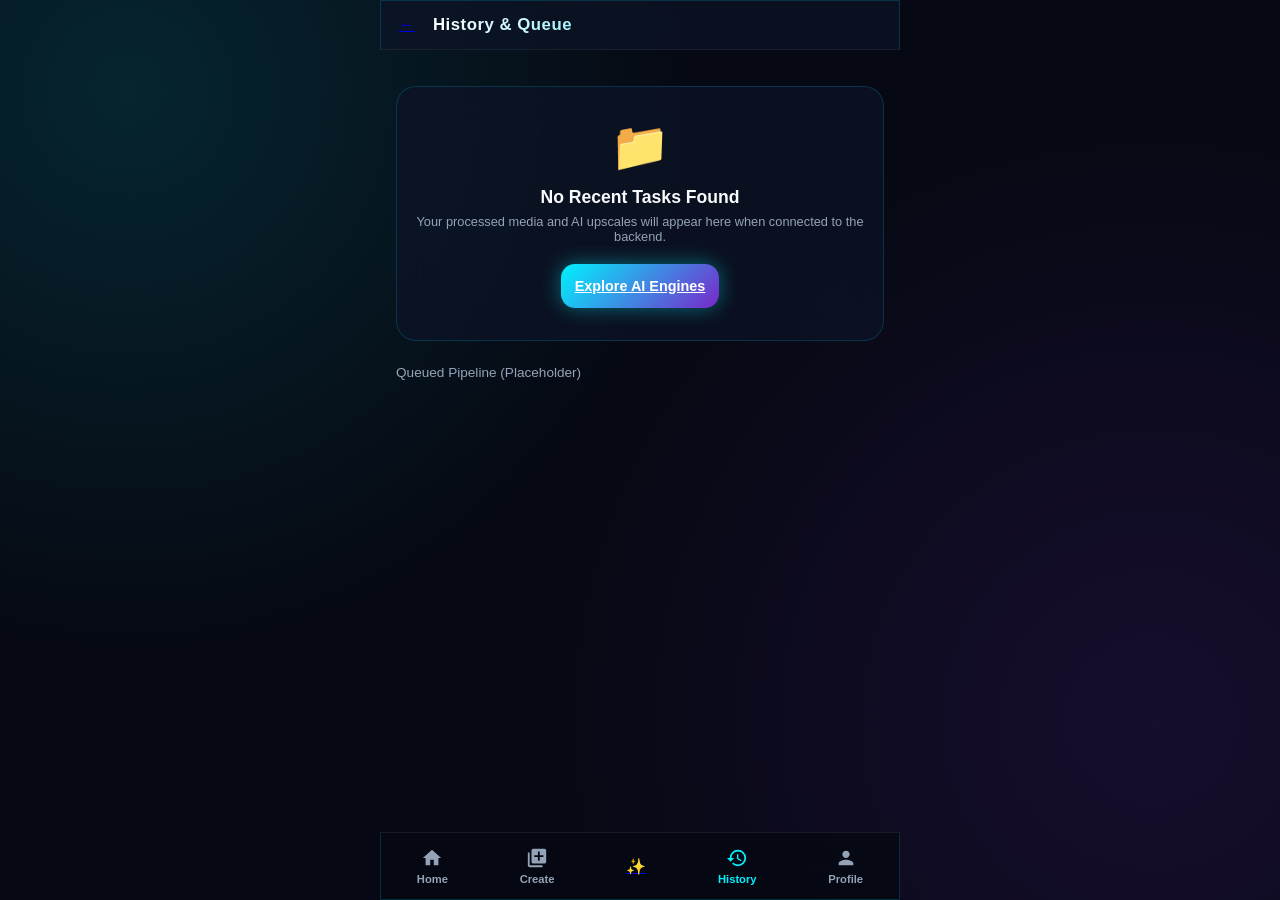
<file: history.html>
<!DOCTYPE html>
<html lang="en">
<head>
  <meta charset="UTF-8">
  <meta name="viewport" content="width=device-width, initial-scale=1.0">
  <title>Task History | SUBBHU AI LABS</title>
  <link rel="stylesheet" href="css/style.css">
  <link rel="stylesheet" href="css/responsive.css">
  <link rel="stylesheet" href="css/animations.css">
</head>
<body>
  <header class="app-header glass">
    <div class="brand-wrap">
      <a href="index.html" class="btn-icon" style="margin-right: 8px;">←</a>
      <div class="brand-name">History & Queue</div>
    </div>
  </header>

  <main style="padding: 16px;">
    <!-- Empty State -->
    <div class="glass" style="padding: 32px 16px; border-radius: var(--radius-lg); text-align: center; margin-top: 20px;">
      <div style="font-size: 3rem; margin-bottom: 12px;">📁</div>
      <div style="font-size: 1.1rem; font-weight: 700; margin-bottom: 6px;">No Recent Tasks Found</div>
      <p style="font-size: 0.8rem; color: var(--text-muted); margin-bottom: 20px;">Your processed media and AI upscales will appear here when connected to the backend.</p>
      <a href="index.html" class="btn btn-primary" style="display: inline-flex;">Explore AI Engines</a>
    </div>

    <!-- Skeleton Loading Display -->
    <div style="margin-top: 24px;">
      <div style="font-size: 0.85rem; color: var(--text-muted); margin-bottom: 12px;">Queued Pipeline (Placeholder)</div>
      <div style="display: flex; flex-direction: column; gap: 10px;">
        <div class="skeleton skeleton-card"></div>
        <div class="skeleton skeleton-card"></div>
      </div>
    </div>
  </main>

  <nav class="bottom-nav glass">
    <a href="index.html" class="nav-item">
      <svg viewBox="0 0 24 24"><path d="M10 20v-6h4v6h5v-8h3L12 3 2 12h3v8z"/></svg>
      <span>Home</span>
    </a>
    <a href="create.html" class="nav-item">
      <svg viewBox="0 0 24 24"><path d="M4 6H2v14c0 1.1.9 2 2 2h14v-2H4V6zm16-4H8c-1.1 0-2 .9-2 2v12c0 1.1.9 2 2 2h12c1.1 0 2-.9 2-2V4c0-1.1-.9-2-2-2zm-1 9h-4v4h-2v-4H9V9h4V5h2v4h4v2z"/></svg>
      <span>Create</span>
    </a>
    <div class="nav-fab-wrap">
      <a href="create.html" class="nav-fab">✨</a>
    </div>
    <a href="history.html" class="nav-item active">
      <svg viewBox="0 0 24 24"><path d="M13 3a9 9 0 0 0-9 9H1l3.89 3.89.07.14L9 12H6c0-3.87 3.13-7 7-7s7 3.13 7 7-3.13 7-7 7c-1.93 0-3.68-.79-4.94-2.06l-1.42 1.42A8.954 8.954 0 0 0 13 21a9 9 0 0 0 0-18zm-1 5v5l4.28 2.54.72-1.21-3.5-2.08V8H12z"/></svg>
      <span>History</span>
    </a>
    <a href="profile.html" class="nav-item">
      <svg viewBox="0 0 24 24"><path d="M12 12c2.21 0 4-1.79 4-4s-1.79-4-4-4-4 1.79-4 4 1.79 4 4 4zm0 2c-2.67 0-8 1.34-8 4v2h16v-2c0-2.66-5.33-4-8-4z"/></svg>
      <span>Profile</span>
    </a>
  </nav>
</body>
</html>
</file>
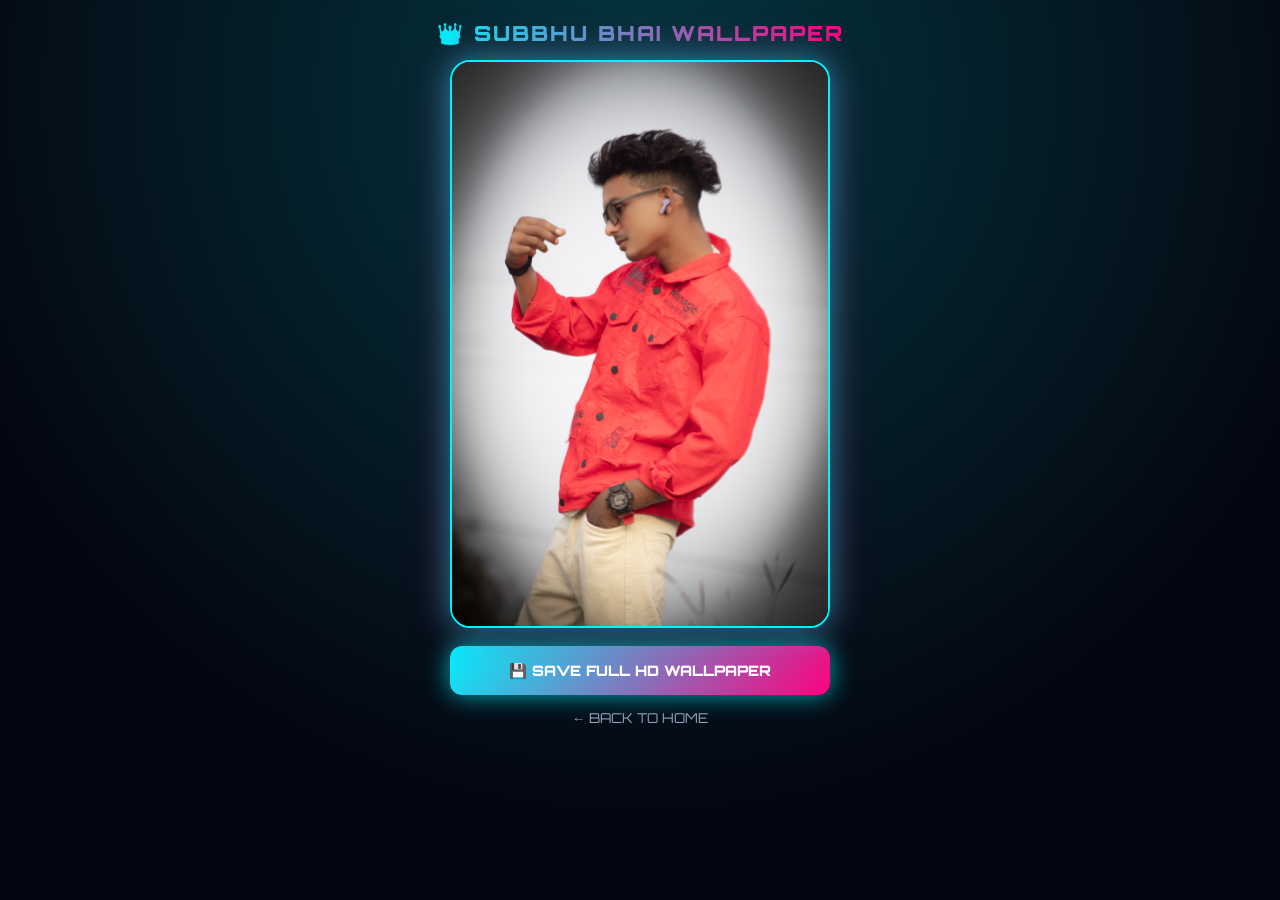
<file: wallpaper.html>
<!DOCTYPE html>
<html lang="en">
<head>
  <meta charset="UTF-8">
  <meta name="viewport" content="width=device-width, initial-scale=1.0, maximum-scale=1.0, user-scalable=no">
  <title>SUBBHU BHAI | HD Wallpaper</title>
  <style>
    @import url("https://fonts.googleapis.com/css2?family=Orbitron:wght@700;900&family=Rajdhani:wght@600;700&display=swap");

    * { box-sizing: border-box; margin: 0; padding: 0; }
    body {
      background: #040711;
      color: #fff;
      font-family: 'Rajdhani', sans-serif;
      min-height: 100vh;
      display: flex;
      flex-direction: column;
      align-items: center;
      padding: 20px 16px 90px 16px;
      background-image: radial-gradient(circle at 50% 10%, rgba(0, 242, 254, 0.2), transparent 70%);
    }

    .wall-title {
      font-family: 'Orbitron', sans-serif;
      font-size: 1.3rem;
      font-weight: 900;
      letter-spacing: 2px;
      background: linear-gradient(90deg, #00f2fe, #ff007f);
      -webkit-background-clip: text;
      color: transparent;
      margin-bottom: 14px;
    }

    .wall-frame {
      width: 100%;
      max-width: 380px;
      border-radius: 20px;
      overflow: hidden;
      border: 2px solid #00f2fe;
      box-shadow: 0 0 30px rgba(0, 242, 254, 0.5), 0 0 50px rgba(255, 0, 127, 0.3);
      position: relative;
    }

    .wall-img {
      width: 100%;
      height: auto;
      display: block;
      object-fit: cover;
    }

    .btn-save {
      display: block;
      width: 100%;
      max-width: 380px;
      padding: 15px;
      margin-top: 18px;
      background: linear-gradient(135deg, #00f2fe, #ff007f);
      color: #fff;
      font-family: 'Orbitron', sans-serif;
      font-weight: 900;
      font-size: 0.9rem;
      border-radius: 12px;
      text-decoration: none;
      text-align: center;
      box-shadow: 0 0 25px rgba(0, 242, 254, 0.7);
    }

    .btn-back {
      color: #94a3b8;
      text-decoration: none;
      font-size: 0.85rem;
      font-family: 'Orbitron', sans-serif;
      margin-top: 14px;
    }
  </style>
</head>
<body>

  <div class="wall-title">👑 SUBBHU BHAI WALLPAPER</div>

  <div class="wall-frame">
    <img id="mainWallImg" class="wall-img" src="subbhu_dp.jpg" onerror="this.src='IMG_1324.jpg'" alt="Wallpaper">
  </div>

  <a id="saveBtn" href="subbhu_dp.jpg" download="SUBBHU_BHAI_HD_WALLPAPER.jpg" class="btn-save">
    💾 SAVE FULL HD WALLPAPER
  </a>

  <a href="index.html" class="btn-back">← BACK TO HOME</a>

  <script>
    // Ensure download works even if file is named IMG_1324.jpg
    const img = document.getElementById('mainWallImg');
    const btn = document.getElementById('saveBtn');
    img.onerror = () => {
      img.src = 'IMG_1324.jpg';
      btn.href = 'IMG_1324.jpg';
    };
  </script>
</body>
</html>
</file>
<file: css/style.css>
:root {
  --bg-main: #060913;
  --bg-card: rgba(13, 20, 39, 0.7);
  --border-card: rgba(0, 210, 255, 0.18);
  --primary-neon: #00f2fe;
  --accent-purple: #7928ca;
  --accent-pink: #ff007f;
  --text-main: #f8fafc;
  --text-muted: #94a3b8;
  --radius-lg: 20px;
  --radius-md: 14px;
}

* {
  box-sizing: border-box;
  margin: 0;
  padding: 0;
  -webkit-tap-highlight-color: transparent;
  font-family: -apple-system, BlinkMacSystemFont, "Segoe UI", Roboto, sans-serif;
}

body {
  background-color: var(--bg-main);
  background-image: 
    radial-gradient(circle at 10% 10%, rgba(0, 242, 254, 0.12) 0%, transparent 40%),
    radial-gradient(circle at 90% 80%, rgba(121, 40, 202, 0.15) 0%, transparent 45%);
  color: var(--text-main);
  min-height: 100vh;
  padding-bottom: 90px;
  overflow-x: hidden;
}

.glass {
  background: var(--bg-card);
  backdrop-filter: blur(16px);
  -webkit-backdrop-filter: blur(16px);
  border: 1px solid var(--border-card);
}

.app-header {
  position: sticky;
  top: 0;
  z-index: 100;
  display: flex;
  justify-content: space-between;
  align-items: center;
  padding: 14px 18px;
  border-bottom: 1px solid rgba(255,255,255,0.06);
}

.brand-wrap {
  display: flex;
  align-items: center;
  gap: 10px;
}

.brand-icon {
  width: 36px;
  height: 36px;
  border-radius: 10px;
  background: linear-gradient(135deg, var(--primary-neon), var(--accent-purple));
  display: flex;
  align-items: center;
  justify-content: center;
  font-weight: 900;
  color: #fff;
  box-shadow: 0 0 15px rgba(0, 242, 254, 0.5);
}

.brand-name {
  font-size: 1.05rem;
  font-weight: 800;
  letter-spacing: 0.5px;
  background: linear-gradient(90deg, #fff, #a5f3fc);
  -webkit-background-clip: text;
  -webkit-text-fill-color: transparent;
}

.hero-badge {
  display: inline-flex;
  align-items: center;
  gap: 6px;
  padding: 5px 12px;
  border-radius: 20px;
  font-size: 0.75rem;
  font-weight: 700;
  background: rgba(0, 242, 254, 0.1);
  border: 1px solid rgba(0, 242, 254, 0.3);
  color: var(--primary-neon);
}

.filter-tray {
  display: flex;
  gap: 8px;
  padding: 0 16px 14px 16px;
  overflow-x: auto;
  scrollbar-width: none;
}
.filter-tray::-webkit-scrollbar { display: none; }

.filter-pill {
  padding: 6px 14px;
  border-radius: 20px;
  font-size: 0.75rem;
  font-weight: 700;
  background: rgba(255, 255, 255, 0.05);
  border: 1px solid rgba(255, 255, 255, 0.1);
  color: var(--text-muted);
  cursor: pointer;
  white-space: nowrap;
  transition: all 0.2s;
}
.filter-pill.active {
  background: linear-gradient(135deg, var(--primary-neon), var(--accent-purple));
  color: #fff;
  border-color: var(--primary-neon);
  box-shadow: 0 0 12px rgba(0, 242, 254, 0.4);
}

.tools-grid {
  display: grid;
  grid-template-columns: repeat(2, 1fr);
  gap: 12px;
  padding: 0 16px;
}

.tool-card {
  background: var(--bg-card);
  border: 1px solid rgba(255, 255, 255, 0.08);
  border-radius: var(--radius-md);
  overflow: hidden;
  cursor: pointer;
  transition: transform 0.2s ease, border-color 0.2s ease;
  position: relative;
}
.tool-card:active {
  transform: scale(0.97);
  border-color: var(--primary-neon);
}

.tool-thumb {
  width: 100%;
  height: 105px;
  background-size: cover;
  background-position: center;
  position: relative;
}
.tool-thumb::after {
  content: '';
  position: absolute;
  inset: 0;
  background: linear-gradient(180deg, transparent 30%, rgba(6, 9, 19, 0.95) 100%);
}

.tool-badge {
  position: absolute;
  top: 8px;
  left: 8px;
  font-size: 0.65rem;
  font-weight: 800;
  padding: 3px 8px;
  border-radius: 6px;
  background: rgba(0, 0, 0, 0.7);
  backdrop-filter: blur(6px);
  border: 1px solid rgba(0, 242, 254, 0.4);
  color: var(--primary-neon);
  z-index: 2;
}

.tool-details {
  padding: 10px;
}
.tool-name {
  font-size: 0.85rem;
  font-weight: 700;
  color: #fff;
  line-height: 1.25;
}
.tool-desc {
  font-size: 0.68rem;
  color: var(--text-muted);
  margin-top: 3px;
  display: -webkit-box;
  -webkit-line-clamp: 2;
  -webkit-box-orient: vertical;
  overflow: hidden;
}
.tool-bottom {
  display: flex;
  justify-content: space-between;
  align-items: center;
  margin-top: 8px;
}
.tool-cost {
  font-size: 0.72rem;
  font-weight: 700;
  color: #fbbf24;
}
.tool-cta {
  font-size: 0.72rem;
  font-weight: 800;
  color: var(--primary-neon);
}

/* Modal Bottom Sheet */
.modal-overlay {
  position: fixed;
  inset: 0;
  background: rgba(0, 0, 0, 0.82);
  backdrop-filter: blur(10px);
  z-index: 200;
  display: none;
  align-items: flex-end;
}
.modal-overlay.active {
  display: flex;
}
.modal-sheet {
  width: 100%;
  max-height: 90vh;
  background: #090e1f;
  border-top: 1px solid rgba(0, 242, 254, 0.3);
  border-radius: 24px 24px 0 0;
  padding: 20px 18px 30px 18px;
  overflow-y: auto;
  box-shadow: 0 -10px 40px rgba(0, 242, 254, 0.2);
}

.modal-header {
  display: flex;
  justify-content: space-between;
  align-items: center;
  margin-bottom: 14px;
}
.modal-title {
  font-size: 1.15rem;
  font-weight: 800;
  color: #fff;
}
.modal-close {
  background: rgba(255,255,255,0.08);
  border: none;
  color: #fff;
  width: 32px;
  height: 32px;
  border-radius: 50%;
  font-size: 1rem;
  cursor: pointer;
}

.btn-primary {
  background: linear-gradient(135deg, var(--primary-neon), var(--accent-purple));
  color: #fff;
  font-weight: 800;
  font-size: 0.9rem;
  padding: 14px;
  border-radius: var(--radius-md);
  border: none;
  cursor: pointer;
  box-shadow: 0 0 20px rgba(0, 242, 254, 0.4);
}
.btn-primary:active { transform: scale(0.98); }

.bottom-nav {
  position: fixed;
  bottom: 0;
  left: 0;
  right: 0;
  height: 68px;
  background: rgba(6, 9, 19, 0.92);
  backdrop-filter: blur(16px);
  display: flex;
  justify-content: space-around;
  align-items: center;
  border-top: 1px solid rgba(255,255,255,0.08);
  z-index: 90;
}
.nav-item {
  display: flex;
  flex-direction: column;
  align-items: center;
  gap: 4px;
  color: var(--text-muted);
  text-decoration: none;
  font-size: 0.7rem;
  font-weight: 600;
}
.nav-item.active { color: var(--primary-neon); }
.nav-item svg { width: 22px; height: 22px; fill: currentColor; }
</file>
<file: css/responsive.css>
/* Responsive Viewport Optimizations (360px+) */
@media (min-width: 360px) {
  .hero h1 {
    font-size: 2rem;
  }
}

@media (min-width: 480px) {
  .inspiration-grid {
    grid-template-columns: repeat(2, 1fr);
  }
  .tool-chip {
    flex: 0 0 160px;
  }
}

@media (min-width: 768px) {
  body {
    max-width: 520px;
    margin: 0 auto;
    border-left: 1px solid var(--border-glass);
    border-right: 1px solid var(--border-glass);
  }
  
  .bottom-nav {
    max-width: 520px;
    left: 50%;
    transform: translateX(-50%);
  }

  .modal-overlay {
    align-items: center;
  }

  .modal-sheet {
    max-width: 480px;
    border-radius: 24px;
    margin-bottom: 24px;
  }
}
</file>
<file: css/animations.css>
/* Clean Glowing Neon Animations */
@keyframes neonGlow {
  0% {
    box-shadow: 0 0 10px rgba(0, 210, 255, 0.4), 0 0 20px rgba(121, 40, 202, 0.2);
    border-color: #00d2ff;
  }
  50% {
    box-shadow: 0 0 25px rgba(0, 242, 254, 0.8), 0 0 35px rgba(121, 40, 202, 0.6);
    border-color: #7928ca;
  }
  100% {
    box-shadow: 0 0 10px rgba(0, 210, 255, 0.4), 0 0 20px rgba(121, 40, 202, 0.2);
    border-color: #00d2ff;
  }
}

@keyframes neonStream {
  0% { transform: translateX(-100%); }
  100% { transform: translateX(200%); }
}

.neon-loader-card {
  border: 1px solid #00d2ff !important;
  animation: neonGlow 2s infinite ease-in-out;
  background: rgba(10, 16, 35, 0.9) !important;
  backdrop-filter: blur(12px);
  position: relative;
  overflow: hidden;
  border-radius: 12px;
}

.neon-stream-bar {
  height: 3px;
  width: 60%;
  background: linear-gradient(90deg, transparent, #00d2ff, #7928ca, #00f2fe, transparent);
  position: absolute;
  bottom: 0;
  left: 0;
  animation: neonStream 1.4s infinite linear;
  box-shadow: 0 0 14px #00d2ff;
}

.neon-download-btn {
  background: linear-gradient(135deg, #00d2ff, #7928ca) !important;
  color: #fff !important;
  font-weight: 700 !important;
  box-shadow: 0 0 18px rgba(0, 210, 255, 0.6) !important;
  border: none !important;
  transition: transform 0.2s ease, box-shadow 0.2s ease;
}

.neon-download-btn:active {
  transform: scale(0.98);
  box-shadow: 0 0 28px rgba(121, 40, 202, 0.9) !important;
}

/* Google Futuristic Font */
@import url('https://fonts.googleapis.com/css2?family=Orbitron:wght@700;900&display=swap');

/* Neon Glow + Loading Shimmer Animation */
.neon-brand-title {
  font-family: 'Orbitron', sans-serif !important;
  font-size: 1.15rem !important;
  font-weight: 900 !important;
  letter-spacing: 2px !important;
  text-transform: uppercase;
  background: linear-gradient(90deg, #00f2fe 0%, #ffffff 25%, #4facfe 50%, #00f2fe 75%, #ffffff 100%);
  background-size: 200% auto;
  color: transparent !important;
  -webkit-background-clip: text !important;
  background-clip: text !important;
  display: inline-block;
  animation: neonLoadingFlow 3s linear infinite, neonPulse 2s ease-in-out infinite alternate;
}

@keyframes neonLoadingFlow {
  0% {
    background-position: 0% center;
  }
  100% {
    background-position: 200% center;
  }
}

@keyframes neonPulse {
  0% {
    filter: drop-shadow(0 0 4px rgba(0, 242, 254, 0.6)) drop-shadow(0 0 10px rgba(0, 242, 254, 0.4));
  }
  50% {
    filter: drop-shadow(0 0 8px rgba(0, 242, 254, 0.9)) drop-shadow(0 0 18px rgba(79, 172, 254, 0.7));
  }
  100% {
    filter: drop-shadow(0 0 4px rgba(0, 242, 254, 0.6)) drop-shadow(0 0 10px rgba(0, 242, 254, 0.4));
  }
}

/* 3D Floating Animations */
@keyframes float3D {
  0% {
    transform: perspective(600px) translateY(0px) rotateX(0deg) rotateY(0deg);
  }
  50% {
    transform: perspective(600px) translateY(-10px) rotateX(6deg) rotateY(-6deg);
  }
  100% {
    transform: perspective(600px) translateY(0px) rotateX(0deg) rotateY(0deg);
  }
}

@keyframes subbhuGlowPulse {
  0% {
    box-shadow: 0 0 10px #00f2fe, inset 0 0 10px #00f2fe;
    border-color: #00f2fe;
  }
  50% {
    box-shadow: 0 0 25px #ff007f, 0 0 45px #00f2fe, inset 0 0 15px #ff007f;
    border-color: #ff007f;
  }
  100% {
    box-shadow: 0 0 10px #00f2fe, inset 0 0 10px #00f2fe;
    border-color: #00f2fe;
  }
}

.floating-subbhu-badge {
  display: inline-flex;
  align-items: center;
  gap: 6px;
  background: linear-gradient(135deg, rgba(0, 242, 254, 0.2), rgba(255, 0, 127, 0.25));
  border: 1.5px solid #00f2fe;
  border-radius: 30px;
  padding: 6px 14px;
  font-family: 'Orbitron', sans-serif;
  font-weight: 900;
  font-size: 0.78rem;
  letter-spacing: 1.5px;
  color: #fff;
  text-transform: uppercase;
  animation: float3D 3.5s ease-in-out infinite, subbhuGlowPulse 2.5s ease-in-out infinite alternate;
  backdrop-filter: blur(10px);
}

/* Floating Corner Orb */
.subbhu-floating-orb {
  position: fixed;
  right: 14px;
  bottom: 85px;
  z-index: 999;
  background: linear-gradient(145deg, #00f2fe, #ff007f);
  padding: 8px 14px;
  border-radius: 20px;
  font-family: 'Orbitron', sans-serif;
  font-weight: 900;
  font-size: 0.72rem;
  color: #fff;
  box-shadow: 0 0 20px rgba(0, 242, 254, 0.8), 0 0 40px rgba(255, 0, 127, 0.6);
  animation: float3D 3s ease-in-out infinite;
  display: flex;
  align-items: center;
  gap: 6px;
  border: 1px solid rgba(255, 255, 255, 0.6);
}
</file>
